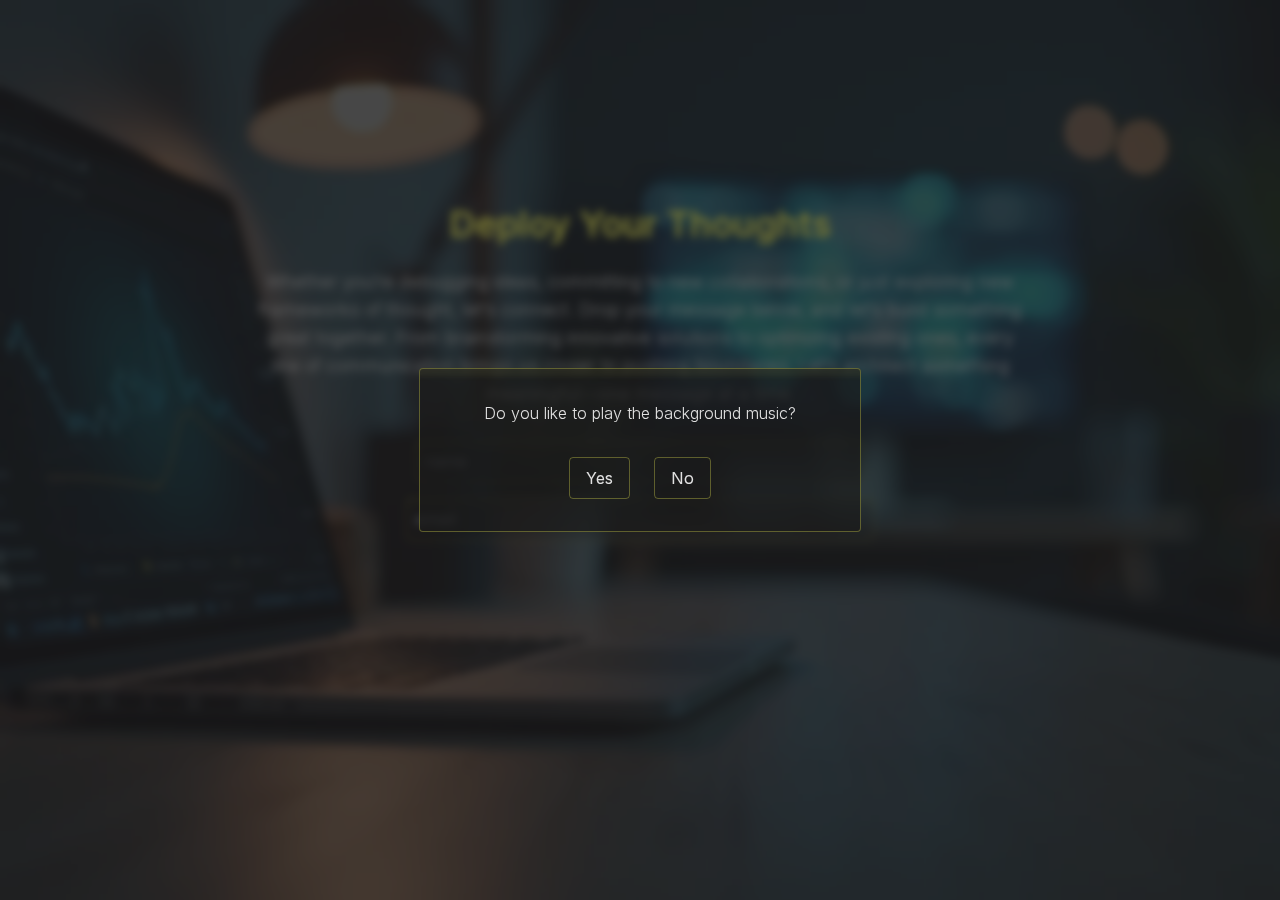
<file: contact.html>
<!DOCTYPE html><html lang="en"><head><meta charSet="utf-8"/><meta name="viewport" content="width=device-width, initial-scale=1"/><link rel="preload" as="image" href="/_next/static/media/undefined_image (4).607a2ac4.png" fetchPriority="high"/><link rel="stylesheet" href="/_next/static/css/6f1f61ffcf283797.css" data-precedence="next"/><link rel="preload" as="script" fetchPriority="low" href="/_next/static/chunks/webpack-9e34348f58c70ecf.js"/><script src="/_next/static/chunks/fd9d1056-4984a42010a56662.js" async=""></script><script src="/_next/static/chunks/23-bfaa02ff1500e272.js" async=""></script><script src="/_next/static/chunks/main-app-591c41aa61532adc.js" async=""></script><script src="/_next/static/chunks/476-d9a1240ff4bb9bb1.js" async=""></script><script src="/_next/static/chunks/173-b6350f8d6e208dac.js" async=""></script><script src="/_next/static/chunks/659-a3cbf36e0f943b76.js" async=""></script><script src="/_next/static/chunks/app/(sub%20pages)/contact/page-3c2db90e18127ab7.js" async=""></script><script src="/_next/static/chunks/231-73a835f80b509b55.js" async=""></script><script src="/_next/static/chunks/app/(sub%20pages)/layout-cff36fd152ef4c9b.js" async=""></script><script src="/_next/static/chunks/app/layout-eab28392ad27c480.js" async=""></script><title>Karan Bhatt Portfolio</title><meta name="description" content="A unique creative portfolio designed by Karan Bhatt with cutting-edge technologies like Next.js, Tailwind CSS, Three.js, and Framer Motion."/><link rel="icon" href="/favicon.ico" type="image/x-icon" sizes="256x256"/><link rel="icon" href="/favicon.ico"/><script src="/_next/static/chunks/polyfills-78c92fac7aa8fdd8.js" noModule=""></script></head><body class="__variable_d65c78 bg-background text-foreground font-inter"><main class="flex min-h-screen flex-col items-center justify-center px-8 xs:px-16 lg:px-32 py-20"><a target="_self" class="text-foreground  rounded-full flex items-center justify-center   custom-bg fixed top-4 left-4 w-fit self-start z-50   " aria-label="home" name="home" style="transform:scale(0) translateZ(0)" href="/"><span class="relative  w-14 h-14 p-4  hover:text-accent"><svg xmlns="http://www.w3.org/2000/svg" width="24" height="24" viewBox="0 0 24 24" fill="none" stroke="currentColor" stroke-width="1.5" stroke-linecap="round" stroke-linejoin="round" class="lucide lucide-home w-full h-auto"><path d="m3 9 9-7 9 7v11a2 2 0 0 1-2 2H5a2 2 0 0 1-2-2z"></path><polyline points="9 22 9 12 15 12 15 22"></polyline></svg><span class="peer bg-transparent absolute top-0 left-0 w-full h-full"></span><span class="absolute hidden peer-hover:block px-2 py-1 left-full mx-2 top-1/2 -translate-y-1/2 bg-background text-foreground text-sm rounded-md shadow-lg whitespace-nowrap">Home</span></span><span class="sr-only">Go to Home Page</span></a><img alt="Next.js Portfolio website&#x27;s contact page background image" fetchPriority="high" width="1024" height="512" decoding="async" data-nimg="1" class="-z-50 fixed top-0 left-0 w-full h-full object-cover object-center opacity-50" style="color:transparent" src="/_next/static/media/undefined_image (4).607a2ac4.png"/><article class="relative w-full flex flex-col items-center justify-center py-8 sm:py-0 space-y-8"><div class="flex flex-col items-center justify-center space-y-6 w-full sm:w-3/4"><h1 class="text-accent font-semibold text-center text-4xl capitalize">Deploy Your Thoughts</h1><p class="text-center font-light text-sm xs:text-lg">Whether you‘re debugging ideas, committing to new collaborations, or just exploring new frameworks of thought, let‘s connect. Drop your message below, and let‘s build something great together. From brainstorming innovative solutions to optimizing existing ones, every line of communication brings us closer to pushing boundaries. Let‘s architect something meaningful—one message at a time.</p></div><form class="max-w-md w-full flex flex-col items-center justify-center space-y-4" style="opacity:0"><input type="text" placeholder="name" class="w-full p-2 rounded-md shadow-lg text-foreground focus:outline-none focus:ring-2 focus:ring-accent/50 custom-bg" style="transform:scale(0) translateZ(0)" name="name"/><input type="email" placeholder="email" class="w-full p-2 rounded-md shadow-lg text-foreground focus:outline-none focus:ring-2 focus:ring-accent/50 custom-bg" style="transform:scale(0) translateZ(0)" name="email"/><textarea placeholder="message" name="message" class="w-full p-2 rounded-md shadow-lg text-foreground focus:outline-none focus:ring-2 focus:ring-accent/50 custom-bg" style="transform:scale(0) translateZ(0)"></textarea><input class="px-10 py-4 rounded-md shadow-lg bg-background border border-accent/30 border-solid   hover:shadow-glass-sm backdrop-blur-sm text-foreground focus:outline-none focus:ring-2 focus:ring-accent/50 cursor-pointer capitalize   " type="submit" style="transform:scale(0) translateZ(0)" value="Execute your message!"/></form></article></main><div class="fixed top-0 left-0 w-full h-full -z-10 overflow-hidden"></div><div class="fixed top-4 right-2.5 xs:right-4 z-50 group"><audio loop=""><source src="/audio/birds39-forest-20772.mp3" type="audio/mpeg"/>your browser does not support the audio element.</audio><button class="w-10 h-10 xs:w-14 xs:h-14 text-foreground rounded-full flex items-center justify-center cursor-pointer z-50 p-2.5 xs:p-4 custom-bg" aria-label="Sound control button" style="transform:scale(0) translateZ(0)" name="Sound control button"><svg xmlns="http://www.w3.org/2000/svg" width="24" height="24" viewBox="0 0 24 24" fill="none" stroke="currentColor" stroke-width="1.5" stroke-linecap="round" stroke-linejoin="round" class="lucide lucide-volume-x w-full h-full text-foreground group-hover:text-accent"><polygon points="11 5 6 9 2 9 2 15 6 15 11 19 11 5"></polygon><line x1="22" x2="16" y1="9" y2="15"></line><line x1="16" x2="22" y1="9" y2="15"></line></svg></button></div><div id="my-modal"></div><script src="/_next/static/chunks/webpack-9e34348f58c70ecf.js" async=""></script><script>(self.__next_f=self.__next_f||[]).push([0]);self.__next_f.push([2,null])</script><script>self.__next_f.push([1,"1:HL[\"/_next/static/css/6f1f61ffcf283797.css\",\"style\"]\n"])</script><script>self.__next_f.push([1,"2:I[5751,[],\"\"]\n4:I[8173,[\"476\",\"static/chunks/476-d9a1240ff4bb9bb1.js\",\"173\",\"static/chunks/173-b6350f8d6e208dac.js\",\"659\",\"static/chunks/659-a3cbf36e0f943b76.js\",\"157\",\"static/chunks/app/(sub%20pages)/contact/page-3c2db90e18127ab7.js\"],\"Image\"]\n5:I[7661,[\"476\",\"static/chunks/476-d9a1240ff4bb9bb1.js\",\"173\",\"static/chunks/173-b6350f8d6e208dac.js\",\"659\",\"static/chunks/659-a3cbf36e0f943b76.js\",\"157\",\"static/chunks/app/(sub%20pages)/contact/page-3c2db90e18127ab7.js\"],\"default\"]\n6:I[9275,[],\"\"]\n7:I[1343,[],\"\"]\n8:I[5763,[\"476\",\"static/chunks/476-d9a1240ff4bb9bb1.js\",\"231\",\"static/chunks/231-73a835f80b509b55.js\",\"697\",\"static/chunks/app/(sub%20pages)/layout-cff36fd152ef4c9b.js\"],\"default\"]\nd:I[2920,[\"476\",\"static/chunks/476-d9a1240ff4bb9bb1.js\",\"185\",\"static/chunks/app/layout-eab28392ad27c480.js\"],\"default\"]\ne:I[9837,[\"476\",\"static/chunks/476-d9a1240ff4bb9bb1.js\",\"185\",\"static/chunks/app/layout-eab28392ad27c480.js\"],\"default\"]\n10:I[6130,[],\"\"]\n9:{\"fontFamily\":\"system-ui,\\\"Segoe UI\\\",Roboto,Helvetica,Arial,sans-serif,\\\"Apple Color Emoji\\\",\\\"Segoe UI Emoji\\\"\",\"height\":\"100vh\",\"textAlign\":\"center\",\"display\":\"flex\",\"flexDirection\":\"column\",\"alignItems\":\"center\",\"justifyContent\":\"center\"}\na:{\"display\":\"inline-block\",\"margin\":\"0 20px 0 0\",\"padding\":\"0 23px 0 0\",\"fontSize\":24,\"fontWeight\":500,\"verticalAlign\":\"top\",\"lineHeight\":\"49px\"}\nb:{\"display\":\"inline-block\"}\nc:{\"fontSize\":14,\"fontWeight\":400,\"lineHeight\":\"49px\",\"margin\":0}\n11:[]\n"])</script><script>self.__next_f.push([1,"0:[\"$\",\"$L2\",null,{\"buildId\":\"x6xy4cSIOVR5hU6c2vQdw\",\"assetPrefix\":\"\",\"urlParts\":[\"\",\"contact\"],\"initialTree\":[\"\",{\"children\":[\"(sub pages)\",{\"children\":[\"contact\",{\"children\":[\"__PAGE__\",{}]}]}]},\"$undefined\",\"$undefined\",true],\"initialSeedData\":[\"\",{\"children\":[\"(sub pages)\",{\"children\":[\"contact\",{\"children\":[\"__PAGE__\",{},[[\"$L3\",[[\"$\",\"$L4\",null,{\"src\":{\"src\":\"/_next/static/media/undefined_image (4).607a2ac4.png\",\"height\":512,\"width\":1024,\"blurDataURL\":\"[data-uri]\",\"blurWidth\":8,\"blurHeight\":4},\"alt\":\"Next.js Portfolio website's contact page background image\",\"priority\":true,\"sizes\":\"100vw\",\"className\":\"-z-50 fixed top-0 left-0 w-full h-full object-cover object-center opacity-50\"}],[\"$\",\"article\",null,{\"className\":\"relative w-full flex flex-col items-center justify-center py-8 sm:py-0 space-y-8\",\"children\":[[\"$\",\"div\",null,{\"className\":\"flex flex-col items-center justify-center space-y-6 w-full sm:w-3/4\",\"children\":[[\"$\",\"h1\",null,{\"className\":\"text-accent font-semibold text-center text-4xl capitalize\",\"children\":\"Deploy Your Thoughts\"}],[\"$\",\"p\",null,{\"className\":\"text-center font-light text-sm xs:text-lg\",\"children\":\"Whether you‘re debugging ideas, committing to new collaborations, or just exploring new frameworks of thought, let‘s connect. Drop your message below, and let‘s build something great together. From brainstorming innovative solutions to optimizing existing ones, every line of communication brings us closer to pushing boundaries. Let‘s architect something meaningful—one message at a time.\"}]]}],[\"$\",\"$L5\",null,{}]]}]],null],null],null]},[null,[\"$\",\"$L6\",null,{\"parallelRouterKey\":\"children\",\"segmentPath\":[\"children\",\"(sub pages)\",\"children\",\"contact\",\"children\"],\"error\":\"$undefined\",\"errorStyles\":\"$undefined\",\"errorScripts\":\"$undefined\",\"template\":[\"$\",\"$L7\",null,{}],\"templateStyles\":\"$undefined\",\"templateScripts\":\"$undefined\",\"notFound\":\"$undefined\",\"notFoundStyles\":\"$undefined\"}]],null]},[[null,[\"$\",\"main\",null,{\"className\":\"flex min-h-screen flex-col items-center justify-center px-8 xs:px-16 lg:px-32 py-20\",\"children\":[[\"$\",\"$L8\",null,{}],[\"$\",\"$L6\",null,{\"parallelRouterKey\":\"children\",\"segmentPath\":[\"children\",\"(sub pages)\",\"children\"],\"error\":\"$undefined\",\"errorStyles\":\"$undefined\",\"errorScripts\":\"$undefined\",\"template\":[\"$\",\"$L7\",null,{}],\"templateStyles\":\"$undefined\",\"templateScripts\":\"$undefined\",\"notFound\":[[\"$\",\"title\",null,{\"children\":\"404: This page could not be found.\"}],[\"$\",\"div\",null,{\"style\":{\"fontFamily\":\"system-ui,\\\"Segoe UI\\\",Roboto,Helvetica,Arial,sans-serif,\\\"Apple Color Emoji\\\",\\\"Segoe UI Emoji\\\"\",\"height\":\"100vh\",\"textAlign\":\"center\",\"display\":\"flex\",\"flexDirection\":\"column\",\"alignItems\":\"center\",\"justifyContent\":\"center\"},\"children\":[\"$\",\"div\",null,{\"children\":[[\"$\",\"style\",null,{\"dangerouslySetInnerHTML\":{\"__html\":\"body{color:#000;background:#fff;margin:0}.next-error-h1{border-right:1px solid rgba(0,0,0,.3)}@media (prefers-color-scheme:dark){body{color:#fff;background:#000}.next-error-h1{border-right:1px solid rgba(255,255,255,.3)}}\"}}],[\"$\",\"h1\",null,{\"className\":\"next-error-h1\",\"style\":{\"display\":\"inline-block\",\"margin\":\"0 20px 0 0\",\"padding\":\"0 23px 0 0\",\"fontSize\":24,\"fontWeight\":500,\"verticalAlign\":\"top\",\"lineHeight\":\"49px\"},\"children\":\"404\"}],[\"$\",\"div\",null,{\"style\":{\"display\":\"inline-block\"},\"children\":[\"$\",\"h2\",null,{\"style\":{\"fontSize\":14,\"fontWeight\":400,\"lineHeight\":\"49px\",\"margin\":0},\"children\":\"This page could not be found.\"}]}]]}]}]],\"notFoundStyles\":[]}]]}]],null],null]},[[[[\"$\",\"link\",\"0\",{\"rel\":\"stylesheet\",\"href\":\"/_next/static/css/6f1f61ffcf283797.css\",\"precedence\":\"next\",\"crossOrigin\":\"$undefined\"}]],[\"$\",\"html\",null,{\"lang\":\"en\",\"children\":[\"$\",\"body\",null,{\"className\":\"__variable_d65c78 bg-background text-foreground font-inter\",\"children\":[[\"$\",\"$L6\",null,{\"parallelRouterKey\":\"children\",\"segmentPath\":[\"children\"],\"error\":\"$undefined\",\"errorStyles\":\"$undefined\",\"errorScripts\":\"$undefined\",\"template\":[\"$\",\"$L7\",null,{}],\"templateStyles\":\"$undefined\",\"templateScripts\":\"$undefined\",\"notFound\":[[\"$\",\"title\",null,{\"children\":\"404: This page could not be found.\"}],[\"$\",\"div\",null,{\"style\":\"$9\",\"children\":[\"$\",\"div\",null,{\"children\":[[\"$\",\"style\",null,{\"dangerouslySetInnerHTML\":{\"__html\":\"body{color:#000;background:#fff;margin:0}.next-error-h1{border-right:1px solid rgba(0,0,0,.3)}@media (prefers-color-scheme:dark){body{color:#fff;background:#000}.next-error-h1{border-right:1px solid rgba(255,255,255,.3)}}\"}}],[\"$\",\"h1\",null,{\"className\":\"next-error-h1\",\"style\":\"$a\",\"children\":\"404\"}],[\"$\",\"div\",null,{\"style\":\"$b\",\"children\":[\"$\",\"h2\",null,{\"style\":\"$c\",\"children\":\"This page could not be found.\"}]}]]}]}]],\"notFoundStyles\":[]}],[\"$\",\"$Ld\",null,{}],[\"$\",\"$Le\",null,{}],[\"$\",\"div\",null,{\"id\":\"my-modal\"}]]}]}]],null],null],\"couldBeIntercepted\":false,\"initialHead\":[null,\"$Lf\"],\"globalErrorComponent\":\"$10\",\"missingSlots\":\"$W11\"}]\n"])</script><script>self.__next_f.push([1,"f:[[\"$\",\"meta\",\"0\",{\"name\":\"viewport\",\"content\":\"width=device-width, initial-scale=1\"}],[\"$\",\"meta\",\"1\",{\"charSet\":\"utf-8\"}],[\"$\",\"title\",\"2\",{\"children\":\"Karan Bhatt Portfolio\"}],[\"$\",\"meta\",\"3\",{\"name\":\"description\",\"content\":\"A unique creative portfolio designed by Karan Bhatt with cutting-edge technologies like Next.js, Tailwind CSS, Three.js, and Framer Motion.\"}],[\"$\",\"link\",\"4\",{\"rel\":\"icon\",\"href\":\"/favicon.ico\",\"type\":\"image/x-icon\",\"sizes\":\"256x256\"}],[\"$\",\"link\",\"5\",{\"rel\":\"icon\",\"href\":\"/favicon.ico\"}]]\n3:null\n"])</script></body></html>
</file>
<file: _next/static/css/6f1f61ffcf283797.css>
@font-face{font-family:__Inter_d65c78;font-style:normal;font-weight:100 900;font-display:swap;src:url(/_next/static/media/55c55f0601d81cf3-s.woff2) format("woff2");unicode-range:u+0460-052f,u+1c80-1c8a,u+20b4,u+2de0-2dff,u+a640-a69f,u+fe2e-fe2f}@font-face{font-family:__Inter_d65c78;font-style:normal;font-weight:100 900;font-display:swap;src:url(/_next/static/media/26a46d62cd723877-s.woff2) format("woff2");unicode-range:u+0301,u+0400-045f,u+0490-0491,u+04b0-04b1,u+2116}@font-face{font-family:__Inter_d65c78;font-style:normal;font-weight:100 900;font-display:swap;src:url(/_next/static/media/97e0cb1ae144a2a9-s.woff2) format("woff2");unicode-range:u+1f??}@font-face{font-family:__Inter_d65c78;font-style:normal;font-weight:100 900;font-display:swap;src:url(/_next/static/media/581909926a08bbc8-s.woff2) format("woff2");unicode-range:u+0370-0377,u+037a-037f,u+0384-038a,u+038c,u+038e-03a1,u+03a3-03ff}@font-face{font-family:__Inter_d65c78;font-style:normal;font-weight:100 900;font-display:swap;src:url(/_next/static/media/df0a9ae256c0569c-s.woff2) format("woff2");unicode-range:u+0102-0103,u+0110-0111,u+0128-0129,u+0168-0169,u+01a0-01a1,u+01af-01b0,u+0300-0301,u+0303-0304,u+0308-0309,u+0323,u+0329,u+1ea0-1ef9,u+20ab}@font-face{font-family:__Inter_d65c78;font-style:normal;font-weight:100 900;font-display:swap;src:url(/_next/static/media/6d93bde91c0c2823-s.woff2) format("woff2");unicode-range:u+0100-02ba,u+02bd-02c5,u+02c7-02cc,u+02ce-02d7,u+02dd-02ff,u+0304,u+0308,u+0329,u+1d00-1dbf,u+1e00-1e9f,u+1ef2-1eff,u+2020,u+20a0-20ab,u+20ad-20c0,u+2113,u+2c60-2c7f,u+a720-a7ff}@font-face{font-family:__Inter_d65c78;font-style:normal;font-weight:100 900;font-display:swap;src:url(/_next/static/media/a34f9d1faa5f3315-s.p.woff2) format("woff2");unicode-range:u+00??,u+0131,u+0152-0153,u+02bb-02bc,u+02c6,u+02da,u+02dc,u+0304,u+0308,u+0329,u+2000-206f,u+20ac,u+2122,u+2191,u+2193,u+2212,u+2215,u+feff,u+fffd}@font-face{font-family:__Inter_Fallback_d65c78;src:local("Arial");ascent-override:90.49%;descent-override:22.56%;line-gap-override:0.00%;size-adjust:107.06%}.__className_d65c78{font-family:__Inter_d65c78,__Inter_Fallback_d65c78;font-style:normal}.__variable_d65c78{--font-inter:"__Inter_d65c78","__Inter_Fallback_d65c78"}

/*
! tailwindcss v3.4.1 | MIT License | https://tailwindcss.com
*/*,:after,:before{box-sizing:border-box;border:0 solid #e5e7eb}:after,:before{--tw-content:""}:host,html{line-height:1.5;-webkit-text-size-adjust:100%;-moz-tab-size:4;-o-tab-size:4;tab-size:4;font-family:ui-sans-serif,system-ui,sans-serif,Apple Color Emoji,Segoe UI Emoji,Segoe UI Symbol,Noto Color Emoji;font-feature-settings:normal;font-variation-settings:normal;-webkit-tap-highlight-color:transparent}body{margin:0;line-height:inherit}hr{height:0;color:inherit;border-top-width:1px}abbr:where([title]){-webkit-text-decoration:underline dotted;text-decoration:underline dotted}h1,h2,h3,h4,h5,h6{font-size:inherit;font-weight:inherit}a{color:inherit;text-decoration:inherit}b,strong{font-weight:bolder}code,kbd,pre,samp{font-family:ui-monospace,SFMono-Regular,Menlo,Monaco,Consolas,Liberation Mono,Courier New,monospace;font-feature-settings:normal;font-variation-settings:normal;font-size:1em}small{font-size:80%}sub,sup{font-size:75%;line-height:0;position:relative;vertical-align:baseline}sub{bottom:-.25em}sup{top:-.5em}table{text-indent:0;border-color:inherit;border-collapse:collapse}button,input,optgroup,select,textarea{font-family:inherit;font-feature-settings:inherit;font-variation-settings:inherit;font-size:100%;font-weight:inherit;line-height:inherit;color:inherit;margin:0;padding:0}button,select{text-transform:none}[type=button],[type=reset],[type=submit],button{-webkit-appearance:button;background-color:transparent;background-image:none}:-moz-focusring{outline:auto}:-moz-ui-invalid{box-shadow:none}progress{vertical-align:baseline}::-webkit-inner-spin-button,::-webkit-outer-spin-button{height:auto}[type=search]{-webkit-appearance:textfield;outline-offset:-2px}::-webkit-search-decoration{-webkit-appearance:none}::-webkit-file-upload-button{-webkit-appearance:button;font:inherit}summary{display:list-item}blockquote,dd,dl,figure,h1,h2,h3,h4,h5,h6,hr,p,pre{margin:0}fieldset{margin:0}fieldset,legend{padding:0}menu,ol,ul{list-style:none;margin:0;padding:0}dialog{padding:0}textarea{resize:vertical}input::-moz-placeholder,textarea::-moz-placeholder{opacity:1;color:#9ca3af}input::placeholder,textarea::placeholder{opacity:1;color:#9ca3af}[role=button],button{cursor:pointer}:disabled{cursor:default}audio,canvas,embed,iframe,img,object,svg,video{display:block;vertical-align:middle}img,video{max-width:100%;height:auto}[hidden]{display:none}:root{--background:27 27 27;--foreground:225 225 225;--muted:115 115 115;--accent:254 254 91}*,:after,:before{--tw-border-spacing-x:0;--tw-border-spacing-y:0;--tw-translate-x:0;--tw-translate-y:0;--tw-rotate:0;--tw-skew-x:0;--tw-skew-y:0;--tw-scale-x:1;--tw-scale-y:1;--tw-pan-x: ;--tw-pan-y: ;--tw-pinch-zoom: ;--tw-scroll-snap-strictness:proximity;--tw-gradient-from-position: ;--tw-gradient-via-position: ;--tw-gradient-to-position: ;--tw-ordinal: ;--tw-slashed-zero: ;--tw-numeric-figure: ;--tw-numeric-spacing: ;--tw-numeric-fraction: ;--tw-ring-inset: ;--tw-ring-offset-width:0px;--tw-ring-offset-color:#fff;--tw-ring-color:rgba(59,130,246,.5);--tw-ring-offset-shadow:0 0 #0000;--tw-ring-shadow:0 0 #0000;--tw-shadow:0 0 #0000;--tw-shadow-colored:0 0 #0000;--tw-blur: ;--tw-brightness: ;--tw-contrast: ;--tw-grayscale: ;--tw-hue-rotate: ;--tw-invert: ;--tw-saturate: ;--tw-sepia: ;--tw-drop-shadow: ;--tw-backdrop-blur: ;--tw-backdrop-brightness: ;--tw-backdrop-contrast: ;--tw-backdrop-grayscale: ;--tw-backdrop-hue-rotate: ;--tw-backdrop-invert: ;--tw-backdrop-opacity: ;--tw-backdrop-saturate: ;--tw-backdrop-sepia: }::backdrop{--tw-border-spacing-x:0;--tw-border-spacing-y:0;--tw-translate-x:0;--tw-translate-y:0;--tw-rotate:0;--tw-skew-x:0;--tw-skew-y:0;--tw-scale-x:1;--tw-scale-y:1;--tw-pan-x: ;--tw-pan-y: ;--tw-pinch-zoom: ;--tw-scroll-snap-strictness:proximity;--tw-gradient-from-position: ;--tw-gradient-via-position: ;--tw-gradient-to-position: ;--tw-ordinal: ;--tw-slashed-zero: ;--tw-numeric-figure: ;--tw-numeric-spacing: ;--tw-numeric-fraction: ;--tw-ring-inset: ;--tw-ring-offset-width:0px;--tw-ring-offset-color:#fff;--tw-ring-color:rgba(59,130,246,.5);--tw-ring-offset-shadow:0 0 #0000;--tw-ring-shadow:0 0 #0000;--tw-shadow:0 0 #0000;--tw-shadow-colored:0 0 #0000;--tw-blur: ;--tw-brightness: ;--tw-contrast: ;--tw-grayscale: ;--tw-hue-rotate: ;--tw-invert: ;--tw-saturate: ;--tw-sepia: ;--tw-drop-shadow: ;--tw-backdrop-blur: ;--tw-backdrop-brightness: ;--tw-backdrop-contrast: ;--tw-backdrop-grayscale: ;--tw-backdrop-hue-rotate: ;--tw-backdrop-invert: ;--tw-backdrop-opacity: ;--tw-backdrop-saturate: ;--tw-backdrop-sepia: }.container{width:100%}@media (min-width:480px){.container{max-width:480px}}@media (min-width:640px){.container{max-width:640px}}@media (min-width:768px){.container{max-width:768px}}@media (min-width:1024px){.container{max-width:1024px}}@media (min-width:1280px){.container{max-width:1280px}}@media (min-width:1536px){.container{max-width:1536px}}.sr-only{position:absolute;width:1px;height:1px;padding:0;margin:-1px;overflow:hidden;clip:rect(0,0,0,0);white-space:nowrap;border-width:0}.fixed{position:fixed}.absolute{position:absolute}.relative{position:relative}.inset-0{inset:0}.left-0{left:0}.left-1\/2{left:50%}.left-4{left:1rem}.left-auto{left:auto}.left-full{left:100%}.right-2{right:.5rem}.right-2\.5{right:.625rem}.right-full{right:100%}.top-0{top:0}.top-1\/2{top:50%}.top-16{top:4rem}.top-4{top:1rem}.top-\[300px\]{top:300px}.-z-10{z-index:-10}.-z-50{z-index:-50}.z-10{z-index:10}.z-50{z-index:50}.col-span-full{grid-column:1/-1}.row-span-2{grid-row:span 2/span 2}.mx-2{margin-left:.5rem;margin-right:.5rem}.mx-auto{margin-left:auto;margin-right:auto}.mb-1{margin-bottom:.25rem}.mr-2{margin-right:.5rem}.mt-\[-40\%\]{margin-top:-40%}.mt-\[-70\%\]{margin-top:-70%}.inline-block{display:inline-block}.flex{display:flex}.grid{display:grid}.hidden{display:none}.h-10{height:2.5rem}.h-14{height:3.5rem}.h-20{height:5rem}.h-3\/5{height:60%}.h-\[10px\]{height:10px}.h-auto{height:auto}.h-full{height:100%}.h-screen{height:100vh}.min-h-screen{min-height:100vh}.w-10{width:2.5rem}.w-14{width:3.5rem}.w-20{width:5rem}.w-\[10px\]{width:10px}.w-fit{width:-moz-fit-content;width:fit-content}.w-full{width:100%}.w-max{width:-moz-max-content;width:max-content}.w-screen{width:100vw}.max-w-md{max-width:28rem}.flex-1{flex:1 1 0%}.-translate-x-1\/2{--tw-translate-x:-50%}.-translate-x-1\/2,.-translate-y-1\/2{transform:translate(var(--tw-translate-x),var(--tw-translate-y)) rotate(var(--tw-rotate)) skewX(var(--tw-skew-x)) skewY(var(--tw-skew-y)) scaleX(var(--tw-scale-x)) scaleY(var(--tw-scale-y))}.-translate-y-1\/2{--tw-translate-y:-50%}.transform{transform:translate(var(--tw-translate-x),var(--tw-translate-y)) rotate(var(--tw-rotate)) skewX(var(--tw-skew-x)) skewY(var(--tw-skew-y)) scaleX(var(--tw-scale-x)) scaleY(var(--tw-scale-y))}@keyframes spin{to{transform:rotate(1turn)}}.animate-spin-slow{animation:spin 40s linear infinite}@keyframes spin-reverse{0%{transform:rotate(0deg)}to{transform:rotate(-1turn)}}.animate-spin-slow-reverse{animation:spin-reverse 40s linear infinite}.cursor-pointer{cursor:pointer}.resize{resize:both}.grid-cols-12{grid-template-columns:repeat(12,minmax(0,1fr))}.flex-col{flex-direction:column}.items-start{align-items:flex-start}.items-end{align-items:flex-end}.items-center{align-items:center}.justify-center{justify-content:center}.justify-between{justify-content:space-between}.gap-4{gap:1rem}.space-x-2>:not([hidden])~:not([hidden]){--tw-space-x-reverse:0;margin-right:calc(.5rem * var(--tw-space-x-reverse));margin-left:calc(.5rem * calc(1 - var(--tw-space-x-reverse)))}.space-x-4>:not([hidden])~:not([hidden]){--tw-space-x-reverse:0;margin-right:calc(1rem * var(--tw-space-x-reverse));margin-left:calc(1rem * calc(1 - var(--tw-space-x-reverse)))}.space-y-4>:not([hidden])~:not([hidden]){--tw-space-y-reverse:0;margin-top:calc(1rem * calc(1 - var(--tw-space-y-reverse)));margin-bottom:calc(1rem * var(--tw-space-y-reverse))}.space-y-6>:not([hidden])~:not([hidden]){--tw-space-y-reverse:0;margin-top:calc(1.5rem * calc(1 - var(--tw-space-y-reverse)));margin-bottom:calc(1.5rem * var(--tw-space-y-reverse))}.space-y-8>:not([hidden])~:not([hidden]){--tw-space-y-reverse:0;margin-top:calc(2rem * calc(1 - var(--tw-space-y-reverse)));margin-bottom:calc(2rem * var(--tw-space-y-reverse))}.self-start{align-self:flex-start}.self-end{align-self:flex-end}.overflow-hidden{overflow:hidden}.whitespace-nowrap{white-space:nowrap}.rounded{border-radius:.25rem}.rounded-full{border-radius:9999px}.rounded-lg{border-radius:.5rem}.rounded-md{border-radius:.375rem}.rounded-xl{border-radius:.75rem}.border{border-width:1px}.border-b{border-bottom-width:1px}.border-solid{border-style:solid}.border-dashed{border-style:dashed}.border-accent\/30{border-color:rgb(var(--accent)/.3)}.border-muted{border-color:rgb(var(--muted))}.bg-background{background-color:rgb(var(--background))}.bg-background\/20{background-color:rgb(var(--background)/.2)}.bg-background\/50{background-color:rgb(var(--background)/.5)}.bg-background\/60{background-color:rgb(var(--background)/.6)}.bg-transparent{background-color:transparent}.bg-firefly-radial{background-image:radial-gradient(50% 50% at 50% 50%,rgba(253,255,80,.5) 0,hsla(0,0%,85%,0) 100%)}.object-cover{-o-object-fit:cover;object-fit:cover}.object-center{-o-object-position:center;object-position:center}.\!p-0{padding:0!important}.p-2{padding:.5rem}.p-2\.5{padding:.625rem}.p-4{padding:1rem}.p-6{padding:1.5rem}.px-0{padding-left:0;padding-right:0}.px-10{padding-left:2.5rem;padding-right:2.5rem}.px-2{padding-left:.5rem;padding-right:.5rem}.px-2\.5{padding-left:.625rem;padding-right:.625rem}.px-4{padding-left:1rem;padding-right:1rem}.px-6{padding-left:1.5rem;padding-right:1.5rem}.px-8{padding-left:2rem;padding-right:2rem}.py-1{padding-top:.25rem;padding-bottom:.25rem}.py-2{padding-top:.5rem;padding-bottom:.5rem}.py-20{padding-top:5rem;padding-bottom:5rem}.py-4{padding-top:1rem;padding-bottom:1rem}.py-8{padding-top:2rem;padding-bottom:2rem}.pt-5{padding-top:1.25rem}.text-left{text-align:left}.text-center{text-align:center}.font-inter{font-family:var(--font-inter)}.text-2xl{font-size:1.5rem;line-height:2rem}.text-4xl{font-size:2.25rem;line-height:2.5rem}.text-6xl{font-size:3.75rem;line-height:1}.text-base{font-size:1rem;line-height:1.5rem}.text-lg{font-size:1.125rem;line-height:1.75rem}.text-sm{font-size:.875rem;line-height:1.25rem}.text-xl{font-size:1.25rem;line-height:1.75rem}.text-xs{font-size:.75rem;line-height:1rem}.font-bold{font-weight:700}.font-light{font-weight:300}.font-semibold{font-weight:600}.capitalize{text-transform:capitalize}.text-accent{color:rgb(var(--accent))}.text-foreground{color:rgb(var(--foreground))}.text-muted{color:rgb(var(--muted))}.opacity-50{opacity:.5}.shadow-glass-inset{--tw-shadow:inset 0 17px 5px -9px rgba(254,254,91,.05);--tw-shadow-colored:inset 0 17px 5px -9px var(--tw-shadow-color)}.shadow-glass-inset,.shadow-lg{box-shadow:var(--tw-ring-offset-shadow,0 0 #0000),var(--tw-ring-shadow,0 0 #0000),var(--tw-shadow)}.shadow-lg{--tw-shadow:0 10px 15px -3px rgba(0,0,0,.1),0 4px 6px -4px rgba(0,0,0,.1);--tw-shadow-colored:0 10px 15px -3px var(--tw-shadow-color),0 4px 6px -4px var(--tw-shadow-color)}.ring{--tw-ring-offset-shadow:var(--tw-ring-inset) 0 0 0 var(--tw-ring-offset-width) var(--tw-ring-offset-color);--tw-ring-shadow:var(--tw-ring-inset) 0 0 0 calc(3px + var(--tw-ring-offset-width)) var(--tw-ring-color);box-shadow:var(--tw-ring-offset-shadow),var(--tw-ring-shadow),var(--tw-shadow,0 0 #0000)}.backdrop-blur-\[6px\]{--tw-backdrop-blur:blur(6px)}.backdrop-blur-\[6px\],.backdrop-blur-sm{-webkit-backdrop-filter:var(--tw-backdrop-blur) var(--tw-backdrop-brightness) var(--tw-backdrop-contrast) var(--tw-backdrop-grayscale) var(--tw-backdrop-hue-rotate) var(--tw-backdrop-invert) var(--tw-backdrop-opacity) var(--tw-backdrop-saturate) var(--tw-backdrop-sepia);backdrop-filter:var(--tw-backdrop-blur) var(--tw-backdrop-brightness) var(--tw-backdrop-contrast) var(--tw-backdrop-grayscale) var(--tw-backdrop-hue-rotate) var(--tw-backdrop-invert) var(--tw-backdrop-opacity) var(--tw-backdrop-saturate) var(--tw-backdrop-sepia)}.backdrop-blur-sm{--tw-backdrop-blur:blur(4px)}.transition{transition-property:color,background-color,border-color,text-decoration-color,fill,stroke,opacity,box-shadow,transform,filter,-webkit-backdrop-filter;transition-property:color,background-color,border-color,text-decoration-color,fill,stroke,opacity,box-shadow,transform,filter,backdrop-filter;transition-property:color,background-color,border-color,text-decoration-color,fill,stroke,opacity,box-shadow,transform,filter,backdrop-filter,-webkit-backdrop-filter;transition-timing-function:cubic-bezier(.4,0,.2,1);transition-duration:.15s}.pause{animation-play-state:paused}.custom-bg{border-width:1px;border-style:solid;border-color:rgb(var(--accent)/.3);background-color:rgb(var(--background)/.2);--tw-shadow:inset 0 17px 5px -9px rgba(254,254,91,.05);--tw-shadow-colored:inset 0 17px 5px -9px var(--tw-shadow-color);--tw-backdrop-blur:blur(6px);-webkit-backdrop-filter:var(--tw-backdrop-blur) var(--tw-backdrop-brightness) var(--tw-backdrop-contrast) var(--tw-backdrop-grayscale) var(--tw-backdrop-hue-rotate) var(--tw-backdrop-invert) var(--tw-backdrop-opacity) var(--tw-backdrop-saturate) var(--tw-backdrop-sepia);backdrop-filter:var(--tw-backdrop-blur) var(--tw-backdrop-brightness) var(--tw-backdrop-contrast) var(--tw-backdrop-grayscale) var(--tw-backdrop-hue-rotate) var(--tw-backdrop-invert) var(--tw-backdrop-opacity) var(--tw-backdrop-saturate) var(--tw-backdrop-sepia)}.custom-bg,.custom-bg:hover{box-shadow:var(--tw-ring-offset-shadow,0 0 #0000),var(--tw-ring-shadow,0 0 #0000),var(--tw-shadow)}.custom-bg:hover{--tw-shadow:5px 5px 20px 0px rgba(254,254,91,.3);--tw-shadow-colored:5px 5px 20px 0px var(--tw-shadow-color)}@keyframes move{0%{transform:translate(0)}to{transform:translate(100px,100px)}}.hover\:text-accent:hover{color:rgb(var(--accent))}.hover\:shadow-glass-sm:hover{--tw-shadow:5px 5px 20px 0px rgba(254,254,91,.3);--tw-shadow-colored:5px 5px 20px 0px var(--tw-shadow-color);box-shadow:var(--tw-ring-offset-shadow,0 0 #0000),var(--tw-ring-shadow,0 0 #0000),var(--tw-shadow)}.hover\:pause:hover{animation-play-state:paused}.focus\:outline-none:focus{outline:2px solid transparent;outline-offset:2px}.focus\:ring-2:focus{--tw-ring-offset-shadow:var(--tw-ring-inset) 0 0 0 var(--tw-ring-offset-width) var(--tw-ring-offset-color);--tw-ring-shadow:var(--tw-ring-inset) 0 0 0 calc(2px + var(--tw-ring-offset-width)) var(--tw-ring-color);box-shadow:var(--tw-ring-offset-shadow),var(--tw-ring-shadow),var(--tw-shadow,0 0 #0000)}.focus\:ring-accent\/50:focus{--tw-ring-color:rgb(var(--accent)/0.5)}.group:hover .group-hover\:text-accent{color:rgb(var(--accent))}.group:hover .group-hover\:pause{animation-play-state:paused}.peer:hover~.peer-hover\:block{display:block}@media (min-width:480px){.xs\:right-4{right:1rem}.xs\:top-1\/2{top:50%}.xs\:col-span-6{grid-column:span 6/span 6}.xs\:mt-0{margin-top:0}.xs\:hidden{display:none}.xs\:h-14{height:3.5rem}.xs\:h-3\/4{height:75%}.xs\:w-14{width:3.5rem}.xs\:w-max{width:-moz-max-content;width:max-content}.xs\:items-center{align-items:center}.xs\:gap-6{gap:1.5rem}.xs\:p-0{padding:0}.xs\:p-4{padding:1rem}.xs\:px-10{padding-left:2.5rem;padding-right:2.5rem}.xs\:px-16{padding-left:4rem;padding-right:4rem}.xs\:text-7xl{font-size:4.5rem;line-height:1}.xs\:text-lg{font-size:1.125rem;line-height:1.75rem}}@media (min-width:640px){.sm\:top-\[60\%\]{top:60%}.sm\:col-span-6{grid-column:span 6/span 6}.sm\:inline-block{display:inline-block}.sm\:h-screen{height:100vh}.sm\:w-3\/4{width:75%}.sm\:p-8{padding:2rem}.sm\:px-16{padding-left:4rem;padding-right:4rem}.sm\:py-0{padding-top:0;padding-bottom:0}.sm\:text-5xl{font-size:3rem;line-height:1}.sm\:text-8xl{font-size:6rem;line-height:1}.sm\:text-sm{font-size:.875rem;line-height:1.25rem}.sm\:text-foreground{color:rgb(var(--foreground))}}@media (min-width:768px){.md\:col-span-4{grid-column:span 4/span 4}.md\:col-span-6{grid-column:span 6/span 6}.md\:col-span-8{grid-column:span 8/span 8}.md\:gap-8{gap:2rem}.md\:space-y-8>:not([hidden])~:not([hidden]){--tw-space-y-reverse:0;margin-top:calc(2rem * calc(1 - var(--tw-space-y-reverse)));margin-bottom:calc(2rem * var(--tw-space-y-reverse))}.md\:p-6{padding:1.5rem}.md\:py-0{padding-top:0;padding-bottom:0}.md\:text-2xl{font-size:1.5rem;line-height:2rem}.md\:text-base{font-size:1rem;line-height:1.5rem}}@media (min-width:1024px){.lg\:-left-24{left:-6rem}.lg\:top-20{top:5rem}.lg\:col-span-4{grid-column:span 4/span 4}.lg\:col-span-8{grid-column:span 8/span 8}.lg\:translate-x-0{--tw-translate-x:0px;transform:translate(var(--tw-translate-x),var(--tw-translate-y)) rotate(var(--tw-rotate)) skewX(var(--tw-skew-x)) skewY(var(--tw-skew-y)) scaleX(var(--tw-scale-x)) scaleY(var(--tw-scale-y))}.lg\:px-16{padding-left:4rem;padding-right:4rem}.lg\:px-32{padding-left:8rem;padding-right:8rem}.lg\:text-9xl{font-size:8rem;line-height:1}}@media (min-width:1280px){.xl\:max-w-4xl{max-width:56rem}}
</file>
